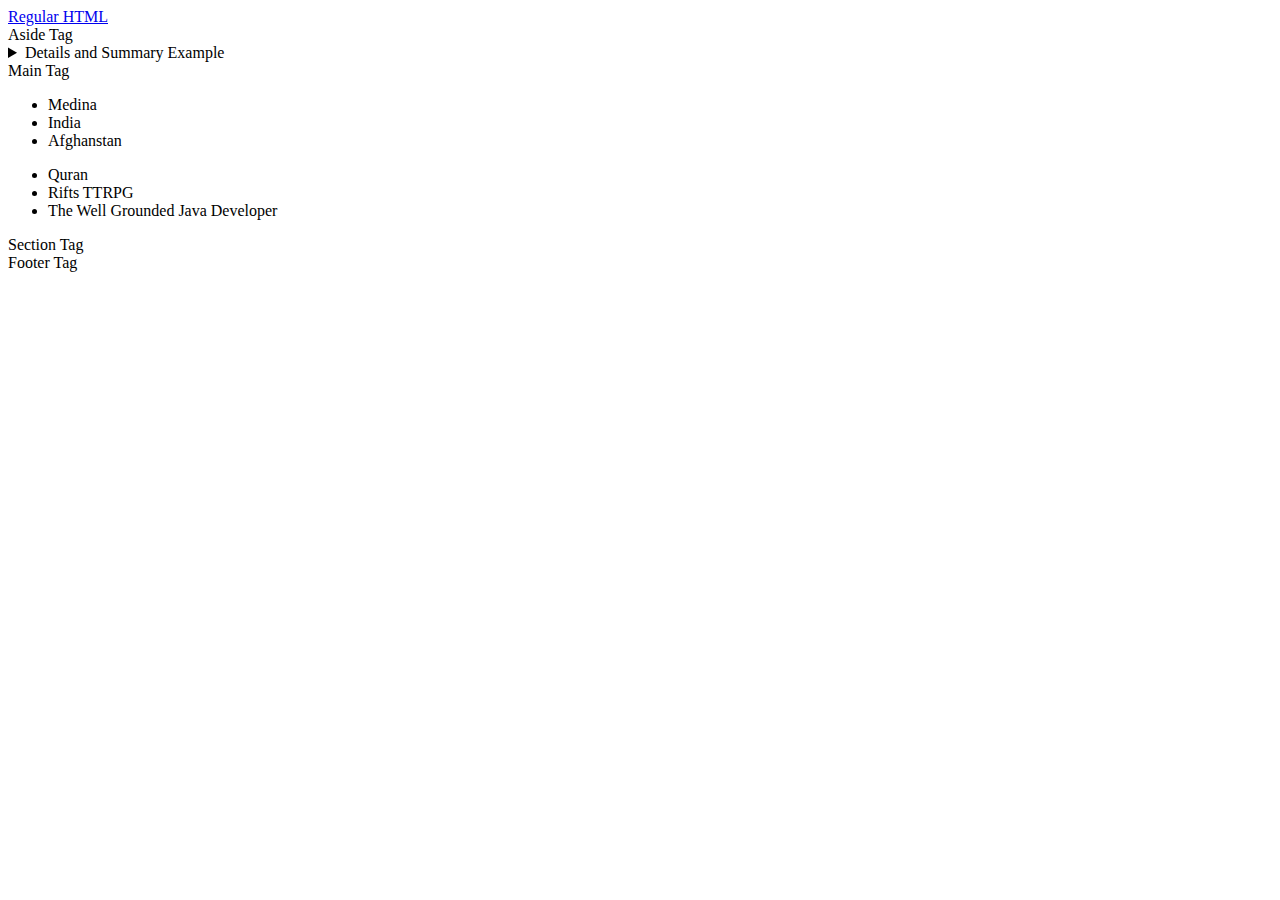
<file: firstweek/semantic.html>
<!DOCTYPE html>
<html>
    <head>
        <title>
            Oracle Semantic HTML
        </title>
    </head>
    <body>
        <header>
            <a href="index.html">Regular HTML</a>
        </header>
        <!-- Replacements for div tags in Semantics -->
         <aside>Aside Tag</aside>
         <details>
            <summary>Details and Summary Example</summary>
            <em>Lorem ipsum</em> dolor sit, amet <mark>consectetur</mark> adipisicing <strong>elit</strong>. Accusantium nobis mollitia fugiat inventore minima reiciendis voluptate. Pariatur illum eveniet consectetur harum fuga, necessitatibus ipsum reiciendis, labore dignissimos fugiat omnis maiores?
         </details>
         <main>
            Main Tag
            <section id="list-section" class="shared-class">
                <ul>
                    <li>
                        Medina
                    </li>
                    <li>
                        India
                    </li>
                    <li>
                        Afghanstan
                    </li>
                </ul>
                <ul>
                    <li>
                        Quran
                    </li>
                    <li>
                        Rifts TTRPG
                    </li>
                    <li>
                        The Well Grounded Java Developer
                    </li>
                </ul>
            </section>
         </main>
         <section>Section Tag</section>
         <footer>Footer Tag</footer>
    </body>
</html>
</file>
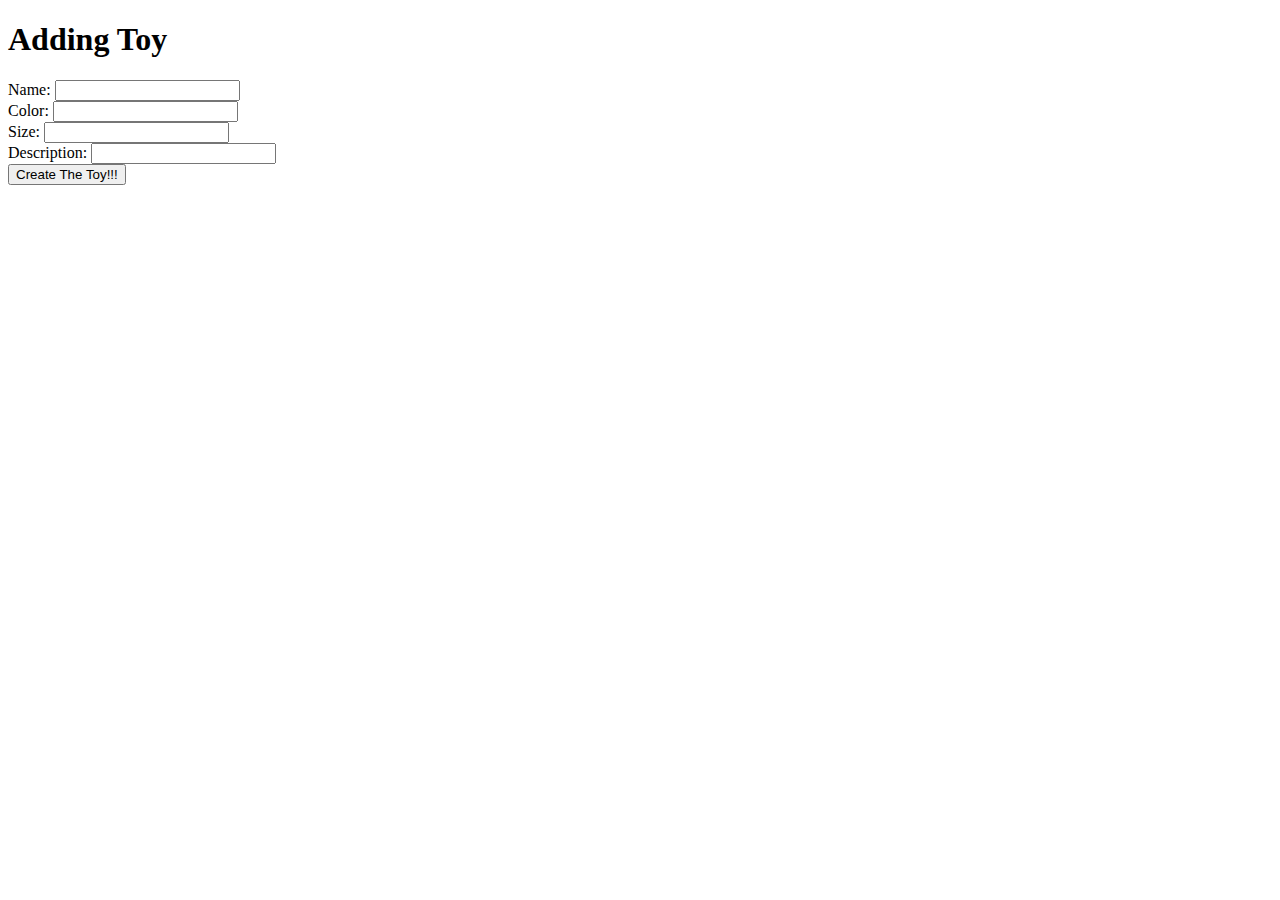
<file: marketplace-demo/src/main/resources/templates/addToy.html>
<!DOCTYPE html>
<html lang="en" xmlns:th="http://www.w3.org/1999/xhtml">
<head>
    <meta charset="UTF-8">
    <title>Toy Marketplace | Add Toy</title>
</head>
<body>
    <h1>Adding Toy</h1>
    <div>
        <form th:action="@{/toy/add}" th:object="${toy}" method="post">
            <label for="name">Name:</label>
            <input type="text" id="name" th:field="${toy.name}">
            <div style="color:red" th:if="${#fields.hasErrors('name')}" th:errors="*{name}"></div>
            <label for="color">Color:</label>
            <input type="text" id="color" th:field="${toy.color}">
            <div style="color:red" th:if="${#fields.hasErrors('color')}" th:errors="*{color}"></div>
            <label for="size">Size:</label>
            <input type="number" id="size" th:field="${toy.size}">
            <div style="color:red" th:if="${#fields.hasErrors('size')}" th:errors="*{size}"></div>
            <label for="description">Description:</label>
            <input type="text" id="description" th:field="${toy.description}">
            <div style="color:red" th:if="${#fields.hasErrors('description')}" th:errors="*{description}"></div>
            <button type="submit">Create The Toy!!!</button>
        </form>
    </div>
</body>
</html>
</file>
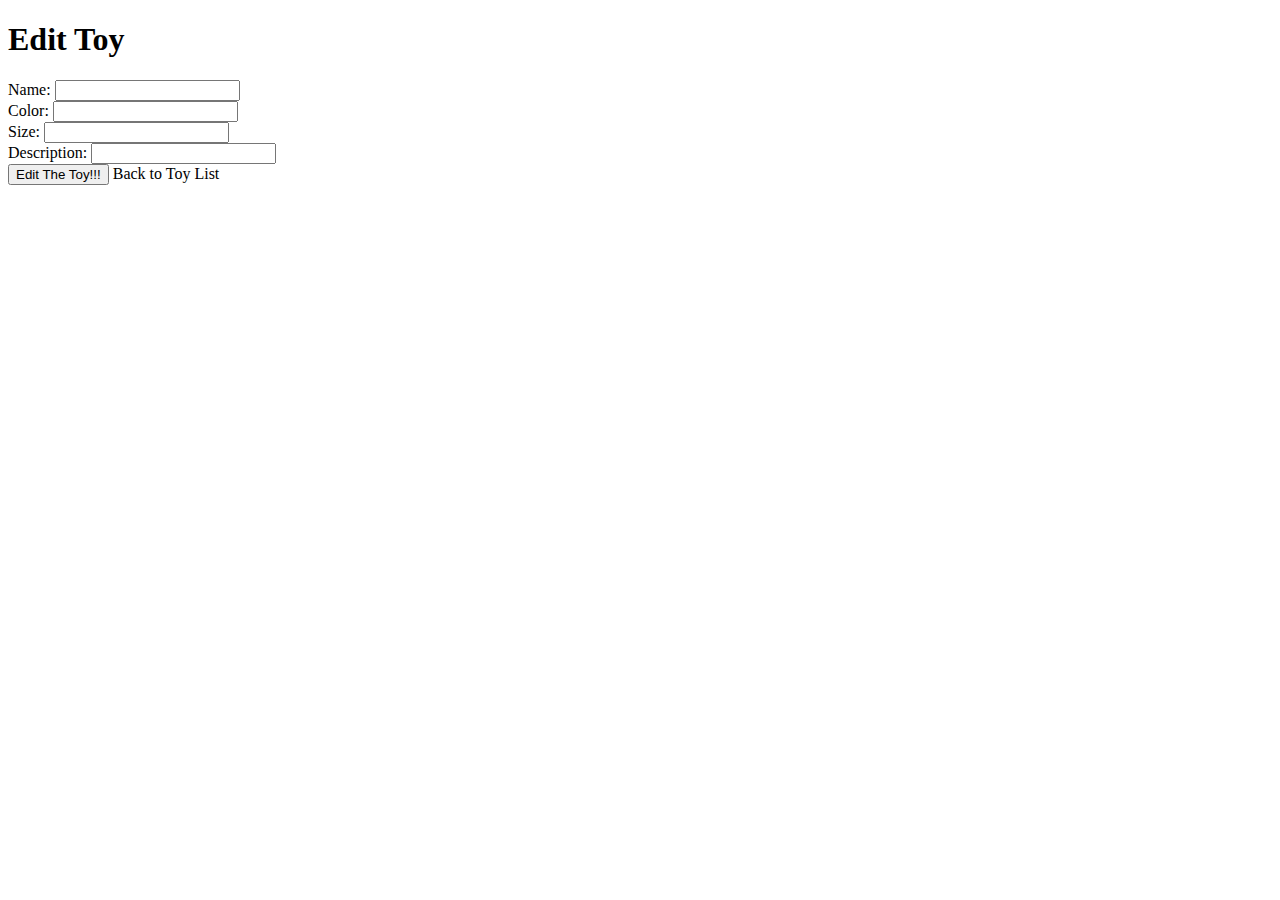
<file: marketplace-demo/src/main/resources/templates/editToy.html>
<!DOCTYPE html>
<html lang="en" xmlns:th="http://www.w3.org/1999/xhtml">
<head>
    <meta charset="UTF-8">
    <title>Toy Marketplace | Edit Toy</title>
</head>
<body>
  <h1>Edit Toy</h1>
  <div>
    <form th:action="@{'/toy/edit/' + ${toy.id}}" th:object="${toy}" method="post">
      <label for="name">Name:</label>
      <input type="text" id="name" th:field="*{name}">
      <div style="color:red" th:if="${#fields.hasErrors('name')}" th:errors="*{name}"></div>
      <label for="color">Color:</label>
      <input type="text" id="color" th:field="*{color}">
      <div style="color:red" th:if="${#fields.hasErrors('color')}" th:errors="*{color}"></div>
      <label for="size">Size:</label>
      <input type="number" id="size" th:field="*{size}">
      <div style="color:red" th:if="${#fields.hasErrors('size')}" th:errors="*{size}"></div>
      <label for="description">Description:</label>
      <input type="text" id="description" th:field="*{description}">
      <div style="color:red" th:if="${#fields.hasErrors('description')}" th:errors="*{description}"></div>
      <button type="submit">Edit The Toy!!!</button>
      <a th:href="@{/toy/}">Back to Toy List</a>
    </form>
  </div>
</body>
</html>
</file>
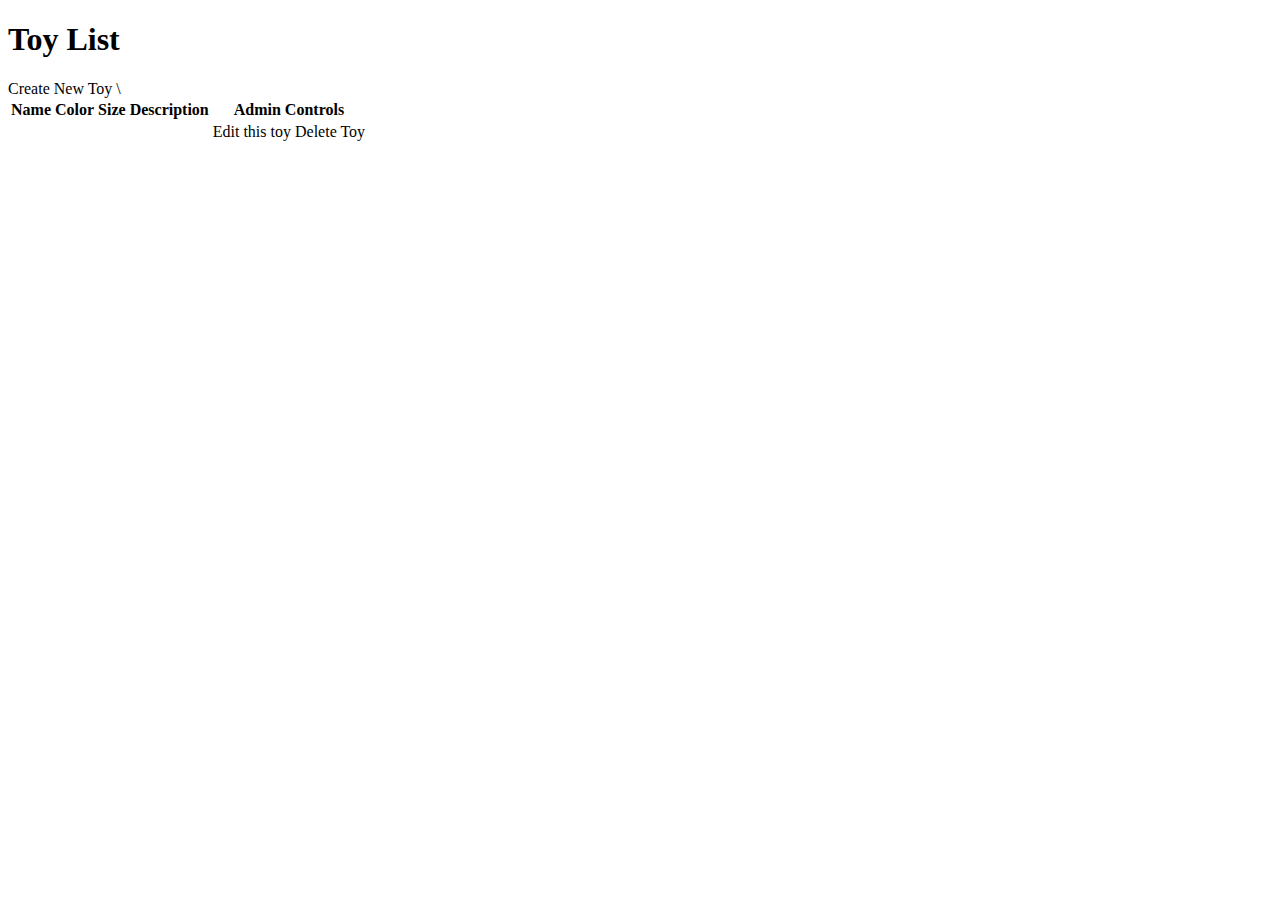
<file: marketplace-demo/src/main/resources/templates/listOfToys.html>
<!DOCTYPE html>
<html lang="en" xmlns:th="http://www.w3.org/1999/xhtml">
<head>
    <meta charset="UTF-8">
    <title>Toy Marketplace | List of Toys</title>
</head>
<body>
  <h1>
    Toy List
  </h1>
  <a th:href="@{/toy/add}">Create New Toy</a>
  <table>
    <thead>
      <tr>
        <th>Name</th>
        <th>Color</th>
        <th>Size</th>
        <th>Description</th>
        <th>Admin Controls</th>
      </tr>
    </thead>
    <tbody>
      <tr th:each="toy: ${toys}">
        <td th:text="${toy.name}"></td>
        <td th:text="${toy.color}"></td>
        <td th:text="${toy.size}"></td>
        <td th:text="${toy.description}"></td>\
        <td>
          <a th:href="@{'/toy/edit/' + ${toy.id}}">Edit this toy</a>
          <a th:href="@{'/toy/delete/' + ${toy.id}}">Delete Toy</a>
        </td>
      </tr>
    </tbody>
  </table>
</body>
</html>
</file>
